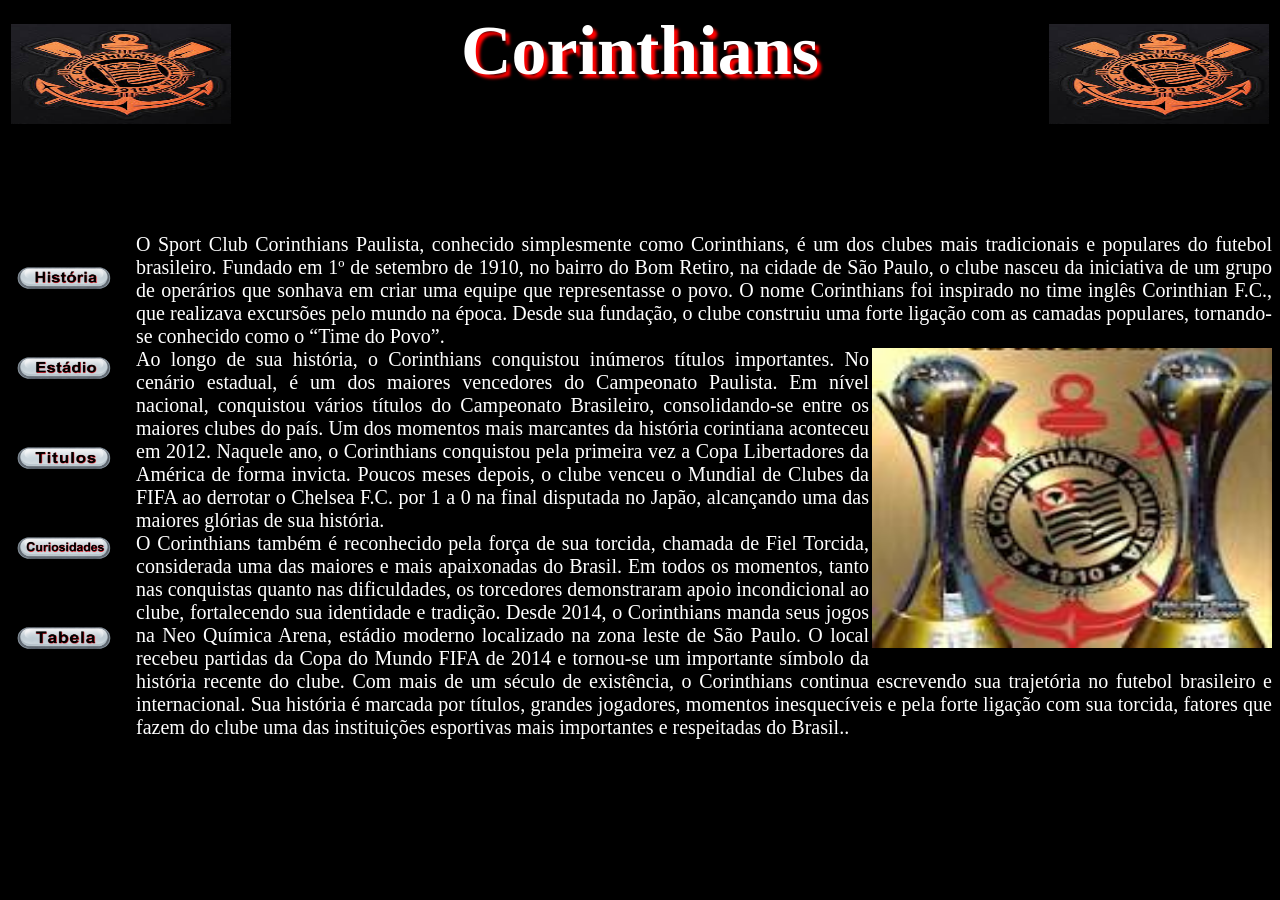
<file: index.html>
<html>
<head>
<title> Corinthians </title>
<head>
<frameset rows="25%, 75%" frameborder="yes" border="0" noresize>

<frame src="superiorsite.html">

<frameset cols="10%, 90%" frameborder="yes" border="0" noresize>

<frame src="linkssite.html">

<frame src="conteudosite.html" name="site">
</frameset>
</frameset>
</html>
</file>
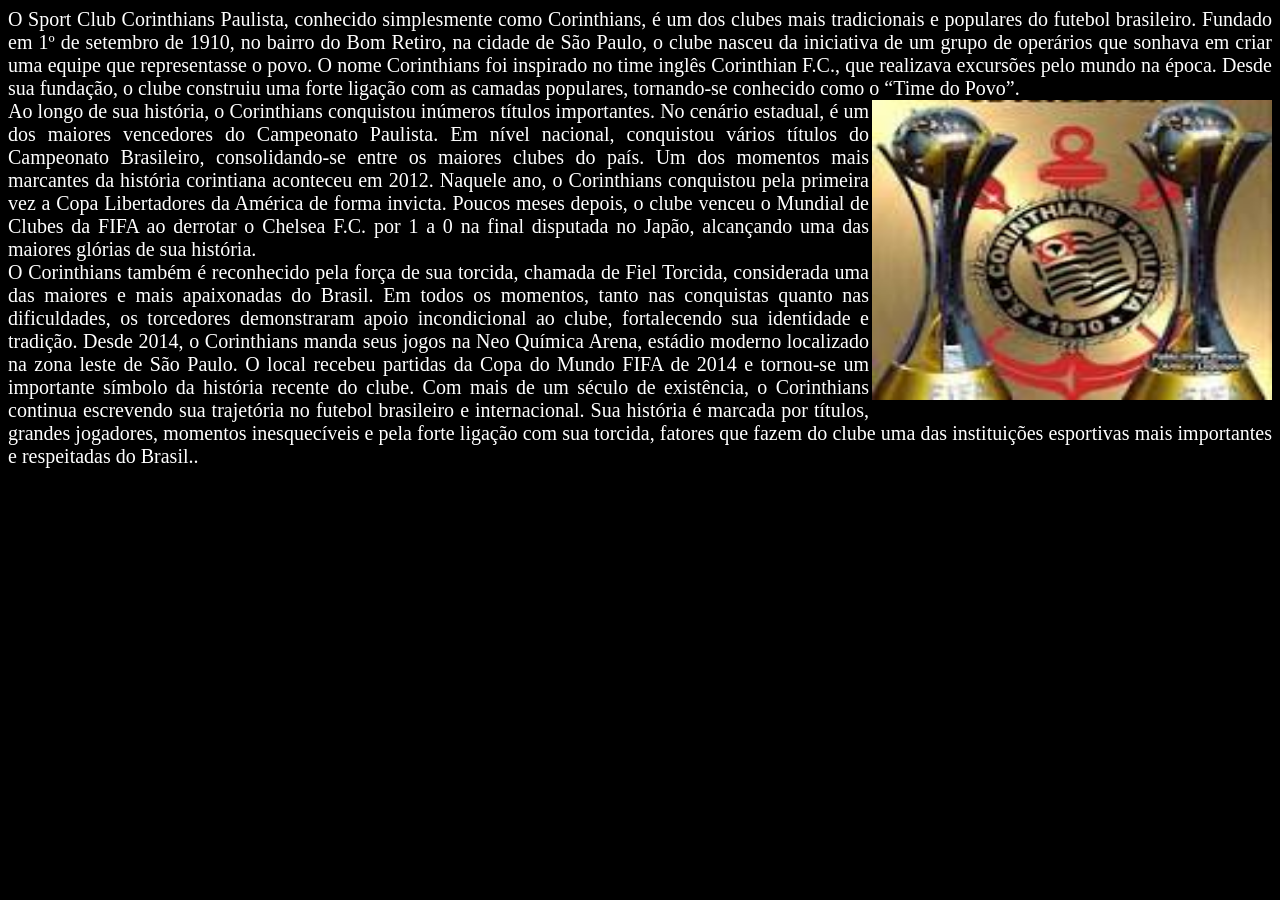
<file: conteudosite.html>
<html>
<head>
<title> conteudo corinthians </title>
<link rel="stylesheet" type="text/css" href="fontetexto.css">
</head>
<body>

<p>O Sport Club Corinthians Paulista, conhecido simplesmente como Corinthians, é um dos clubes mais tradicionais e populares do futebol brasileiro. Fundado em 1º de setembro de 1910, no bairro do Bom Retiro, na cidade de São Paulo, o clube nasceu da iniciativa de um grupo de operários que sonhava em criar uma equipe que representasse o povo.

O nome Corinthians foi inspirado no time inglês Corinthian F.C., que realizava excursões pelo mundo na época. Desde sua fundação, o clube construiu uma forte ligação com as camadas populares, tornando-se conhecido como o “Time do Povo”.<br>

<img src="mundial.jpeg" width="400" height="300" align="right">

Ao longo de sua história, o Corinthians conquistou inúmeros títulos importantes. No cenário estadual, é um dos maiores vencedores do Campeonato Paulista. Em nível nacional, conquistou vários títulos do Campeonato Brasileiro, consolidando-se entre os maiores clubes do país.

Um dos momentos mais marcantes da história corintiana aconteceu em 2012. Naquele ano, o Corinthians conquistou pela primeira vez a Copa Libertadores da América de forma invicta. Poucos meses depois, o clube venceu o Mundial de Clubes da FIFA ao derrotar o Chelsea F.C. por 1 a 0 na final disputada no Japão, alcançando uma das maiores glórias de sua história.<br>

O Corinthians também é reconhecido pela força de sua torcida, chamada de Fiel Torcida, considerada uma das maiores e mais apaixonadas do Brasil. Em todos os momentos, tanto nas conquistas quanto nas dificuldades, os torcedores demonstraram apoio incondicional ao clube, fortalecendo sua identidade e tradição.

Desde 2014, o Corinthians manda seus jogos na Neo Química Arena, estádio moderno localizado na zona leste de São Paulo. O local recebeu partidas da Copa do Mundo FIFA de 2014 e tornou-se um importante símbolo da história recente do clube.

Com mais de um século de existência, o Corinthians continua escrevendo sua trajetória no futebol brasileiro e internacional. Sua história é marcada por títulos, grandes jogadores, momentos inesquecíveis e pela forte ligação com sua torcida, fatores que fazem do clube uma das instituições esportivas mais importantes e respeitadas do Brasil..<br>
    
</body>
</html>
</file>
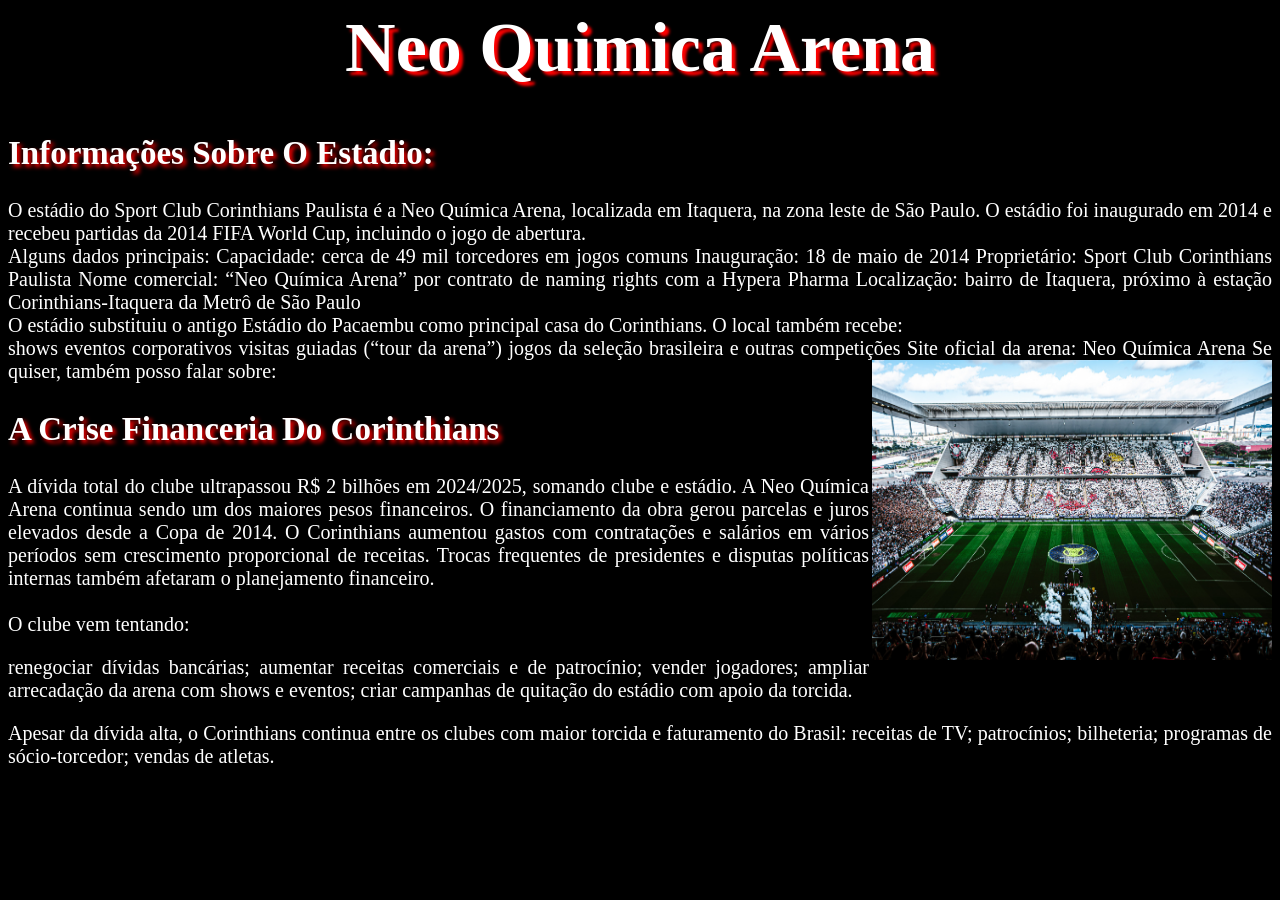
<file: corinthians.html>
<html>
<head>
<title> Estadio Do Corinthians </title>
<link rel="stylesheet" type="text/css"
href="fontetexto.css">
</head>
<body>

<h1> Neo Quimica Arena </h1>

<h2> Informações Sobre O Estádio: </h2>

<p> O estádio do Sport Club Corinthians Paulista é a Neo Química Arena, localizada em Itaquera, na zona leste de São Paulo. O estádio foi inaugurado em 2014 e recebeu partidas da 2014 FIFA World Cup, incluindo o jogo de abertura.<br>

Alguns dados principais:

Capacidade: cerca de 49 mil torcedores em jogos comuns Inauguração: 18 de maio de 2014 Proprietário: Sport Club Corinthians Paulista Nome comercial: “Neo Química Arena” por contrato de naming rights com a Hypera Pharma Localização: bairro de Itaquera, próximo à estação Corinthians-Itaquera da Metrô de São Paulo<br>

O estádio substituiu o antigo Estádio do Pacaembu como principal casa do Corinthians.

O local também recebe:<br>

shows
eventos corporativos
visitas guiadas (“tour da arena”)
jogos da seleção brasileira e outras competições

Site oficial da arena:
Neo Química Arena

Se quiser, também posso falar sobre:
<img src="estadio.jpg" width="400" height="300" align="right">


<h2> A Crise Financeria Do Corinthians</h2>


<p> A dívida total do clube ultrapassou R$ 2 bilhões em 2024/2025, somando clube e estádio.
A Neo Química Arena continua sendo um dos maiores pesos financeiros. O financiamento da obra gerou parcelas e juros elevados desde a Copa de 2014.
O Corinthians aumentou gastos com contratações e salários em vários períodos sem crescimento proporcional de receitas.
Trocas frequentes de presidentes e disputas políticas internas também afetaram o planejamento financeiro.<br>

<br>


   O clube vem tentando:

<p>renegociar dívidas bancárias;
aumentar receitas comerciais e de patrocínio;
vender jogadores;
ampliar arrecadação da arena com shows e eventos;
criar campanhas de quitação do estádio com apoio da torcida.




<p>Apesar da dívida alta, o Corinthians continua entre os clubes com maior torcida e faturamento do Brasil:

receitas de TV;
patrocínios;
bilheteria;
programas de sócio-torcedor;
vendas de atletas.
</file>
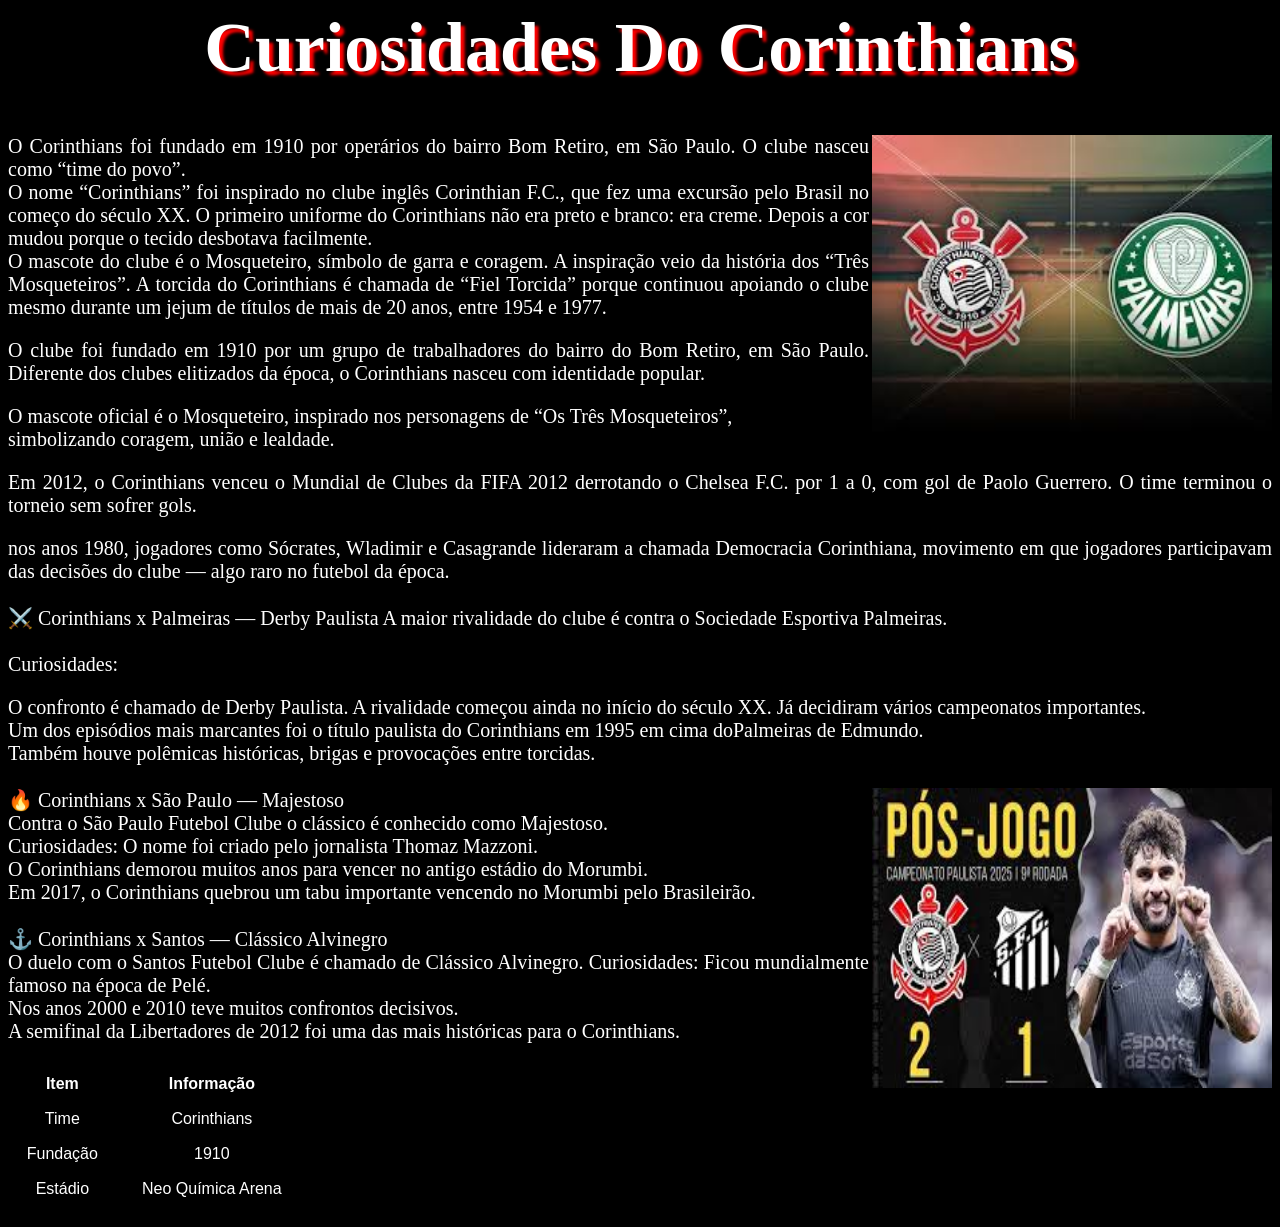
<file: curiosidades.html>
<html>
<head>
<title> curiosidade do corinthians </title>
<link rel="stylesheet" type="text/css"
href="fontetexto.css">
</head>
<body>

<h1> Curiosidades Do Corinthians</h1> 

<img src="curiosidades.jpg" width="400" height="300" align="right">

<p>O Corinthians foi fundado em 1910 por operários do bairro Bom Retiro, em São Paulo. O clube nasceu como “time do povo”.<br>
O nome “Corinthians” foi inspirado no clube inglês Corinthian F.C., que fez uma excursão pelo Brasil no começo do século XX.
O primeiro uniforme do Corinthians não era preto e branco: era creme. Depois a cor mudou porque o tecido desbotava facilmente.<br>
O mascote do clube é o Mosqueteiro, símbolo de garra e coragem. A inspiração veio da história dos “Três Mosqueteiros”.
A torcida do Corinthians é chamada de “Fiel Torcida” porque continuou apoiando o clube mesmo durante um jejum de títulos de mais de 20 anos, entre 1954 e 1977.<br>



<p>O clube foi fundado em 1910 por um grupo de trabalhadores do bairro do Bom Retiro, em São Paulo. Diferente dos clubes elitizados da época, o Corinthians nasceu com identidade popular.


<p>O mascote oficial é o Mosqueteiro, inspirado nos personagens de “Os Três Mosqueteiros”,<br>
simbolizando coragem, união e lealdade.<br>


<p>Em 2012, o Corinthians venceu o Mundial de Clubes da FIFA 2012 derrotando o Chelsea F.C. por
1 a 0, com gol de Paolo Guerrero. O time terminou o torneio sem sofrer gols.

<p> nos anos 1980, jogadores como Sócrates, Wladimir e Casagrande lideraram a chamada
Democracia Corinthiana, movimento em que jogadores participavam das decisões do clube — algo raro no futebol da época.<br>

<br>

⚔️ Corinthians x Palmeiras — Derby Paulista

A maior rivalidade do clube é contra o Sociedade Esportiva Palmeiras.<br>

<br>

Curiosidades:<br>
<p>O confronto é chamado de Derby Paulista.
A rivalidade começou ainda no início do século XX.
Já decidiram vários campeonatos importantes.<br>
Um dos episódios mais marcantes foi o título paulista do Corinthians em 1995 em cima doPalmeiras de Edmundo.<br>
Também houve polêmicas históricas, brigas e provocações entre torcidas.<br>

<br>

<img src="corinthians.jpeg" width="400" height="300" align="right">

    
🔥 Corinthians x São Paulo — Majestoso<br>

Contra o São Paulo Futebol Clube o clássico é conhecido como Majestoso.<br>

Curiosidades:
O nome foi criado pelo jornalista Thomaz Mazzoni.<br>
O Corinthians demorou muitos anos para vencer no antigo estádio do Morumbi.<br>
Em 2017, o Corinthians quebrou um tabu importante vencendo no Morumbi pelo Brasileirão.<br>

<br>
    
⚓ Corinthians x Santos — Clássico Alvinegro<br>

O duelo com o Santos Futebol Clube é chamado de Clássico Alvinegro.

Curiosidades:
Ficou mundialmente famoso na época de Pelé.<br>
Nos anos 2000 e 2010 teve muitos confrontos decisivos.<br>
A semifinal da Libertadores de 2012 foi uma das mais históricas para o Corinthians.<br>


<br>


<!DOCTYPE html>
<html lang="pt-BR">
<head>
  <meta charset="UTF-8">
  <title>Tabela Corinthians</title>

  <style>
    table {
      width: 300px;
      border-collapse: collapse;
      font-family: Arial;
    }

    th, td {
      border: 1px solid black;
      padding: 8px;
      text-align: center;
    }

    th {
      background: black;
      color: white;
    }
  </style>
</head>
<body>

  <table>
    <tr>
      <th>Item</th>
      <th>Informação</th>
    </tr>

    <tr>
      <td>Time</td>
      <td>Corinthians</td>
    </tr>

    <tr>
      <td>Fundação</td>
      <td>1910</td>
    </tr>

    <tr>
      <td>Estádio</td>
      <td>Neo Química Arena</td>
    </tr>
  </table>

</body>
</html>
</file>
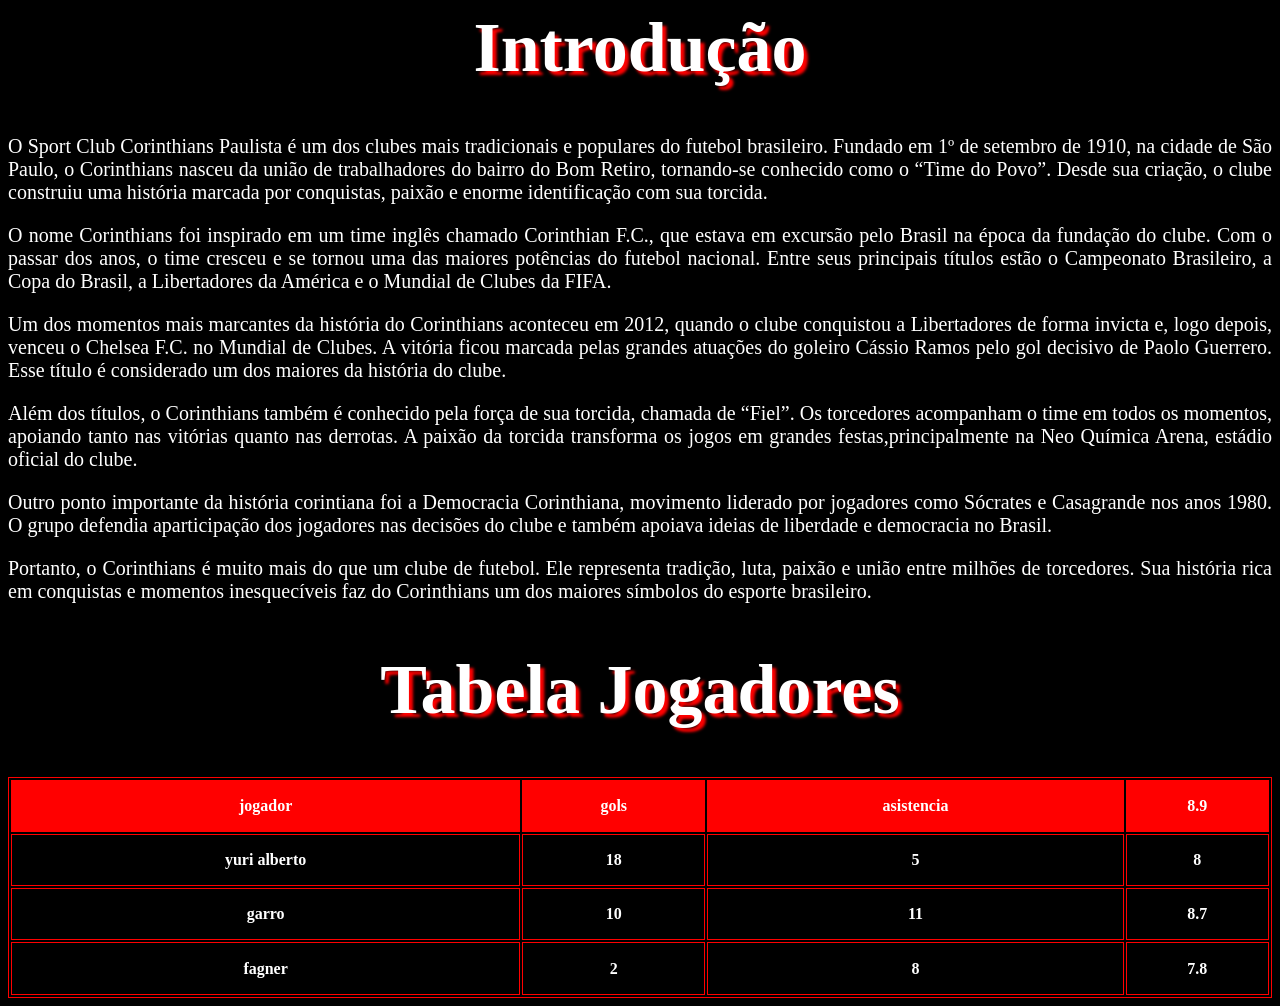
<file: geral.html>
<html>
<head>
<title> Curiosidade Do Corinthians </title>
<link rel="stylesheet" type="text/css"
href="fontetexto.css">
</head>
<body>

<h1> Introdução </h1>

<p>O Sport Club Corinthians Paulista é um dos clubes mais tradicionais e populares do futebol brasileiro. Fundado em 1º de setembro de 1910, na cidade de São Paulo, o Corinthians nasceu da união de trabalhadores do bairro do Bom Retiro, tornando-se conhecido como o “Time do Povo”. Desde sua criação, o clube construiu uma história marcada por conquistas, paixão e enorme identificação com sua torcida.

<p>O nome Corinthians foi inspirado em um time inglês chamado Corinthian F.C., que estava em excursão pelo Brasil na época da fundação do clube. Com o passar dos anos, o time cresceu e se tornou uma das maiores potências do futebol nacional. Entre seus principais títulos estão o Campeonato Brasileiro, a Copa do Brasil, a Libertadores da América e o Mundial de Clubes da FIFA.

<p>Um dos momentos mais marcantes da história do Corinthians aconteceu em 2012, quando o clube conquistou a Libertadores de forma invicta e, logo depois, venceu o Chelsea F.C. no Mundial de Clubes. A vitória ficou marcada pelas grandes atuações do goleiro Cássio Ramos pelo gol decisivo de Paolo Guerrero. Esse título é considerado um dos maiores da história do clube.<br>

<p>Além dos títulos, o Corinthians também é conhecido pela força de sua torcida, chamada de “Fiel”. Os torcedores acompanham o time em todos os momentos, apoiando tanto nas vitórias quanto nas derrotas. A paixão da torcida transforma os jogos em grandes festas,principalmente na Neo Química Arena, estádio oficial do clube.<br>

<p>Outro ponto importante da história corintiana foi a Democracia Corinthiana, movimento liderado por jogadores como Sócrates e Casagrande nos anos 1980. O grupo defendia aparticipação dos jogadores nas decisões do clube e também apoiava ideias de liberdade e democracia no Brasil.<br>

<p>Portanto, o Corinthians é muito mais do que um clube de futebol. Ele representa tradição, luta, paixão e união entre milhões de torcedores. Sua história rica em conquistas e momentos inesquecíveis faz do Corinthians um dos maiores símbolos do esporte brasileiro.<br>






<H1> <center> <font color ="white"> <b> 
Tabela Jogadores
</b> </font> </center> </H1>

<table border="1" bordercolor="red" width="100%"
height="25% align="center" bgcolor="black">


<tr bgcolor="red">
<th> <b>jogador </b> </th>
<th> <b>gols </b> </th>
<th> <b>asistencia </b> </th>
<th> <b> 8.9 </b> </th>


<tr>
<th> <b> yuri alberto </b> </th>
<th> <b> 18 </b> </th>
<th> <b> 5 </b> </th>
<th> <b> 8 </b> </th>
</tr>

<tr>
<th> <b> garro </b> </th>
<th> <b> 10 </b> </th>
<th> <b> 11 </b> </th>
<th> <b> 8.7 </b> </th>
</tr>

<tr>
<th> <b> fagner </b> </th>
<th> <b> 2 </b> </th>
<th> <b> 8 </b> </th>
<th> <b> 7.8 </b> </th>
</file>
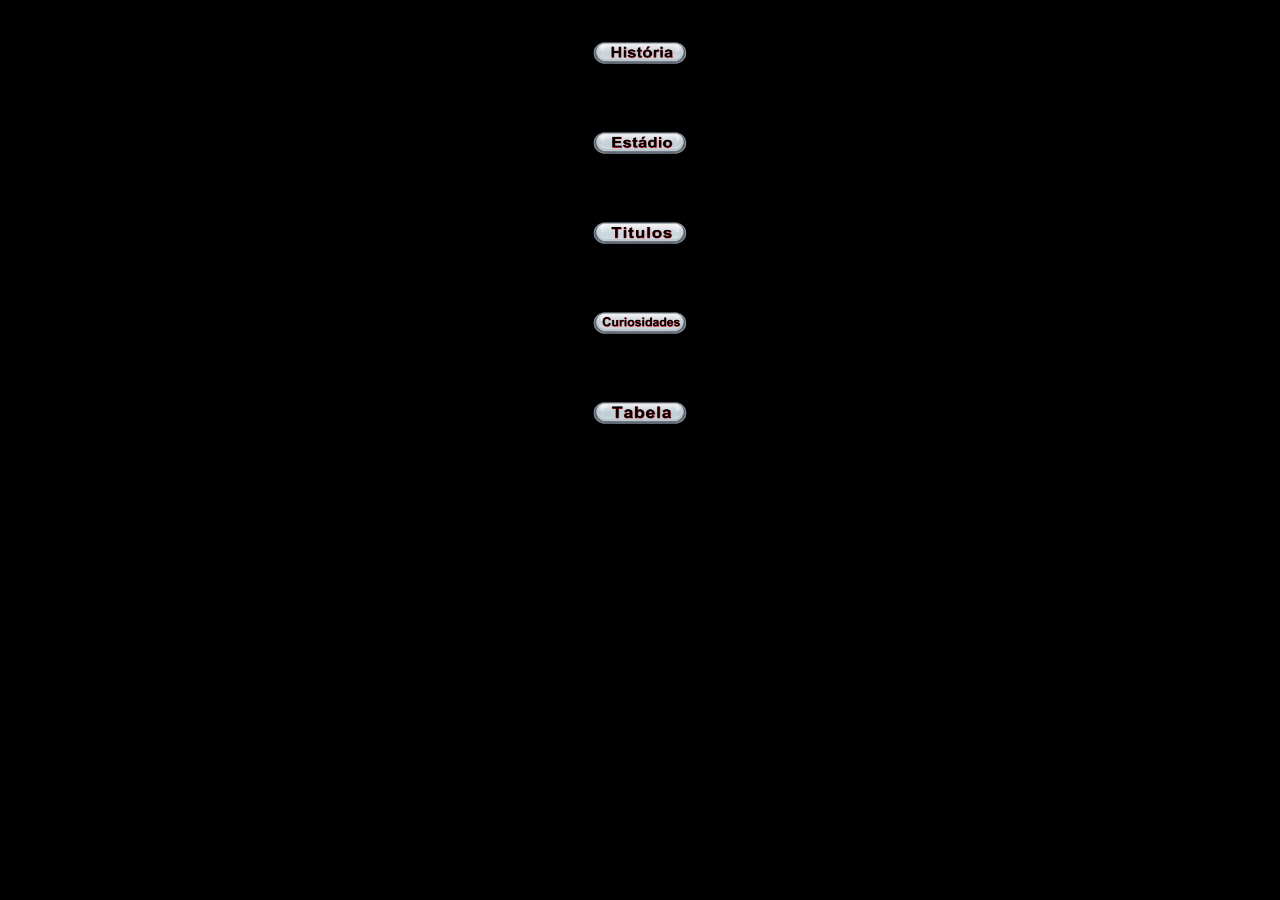
<file: linkssite.html>
<html>
<head>
<title> links corinthians </title>
<link rel="stylesheet" type="text/css" href="fontetexto.css">
</head>
<body link="white" alink="white" vlink="white">

<center>
    
<a href="geral.html" target="site">  
<img src="historia.png" width="100" height="90"> 
</a> 
<br> 


<a href="corinthians.html" target="site"> <img src="estadio.png" width="100" height="90"> 
</a> 
<br> 

    
<a href="titulos.html" target="site"> <img src="titulo.png" width="100" height="90">  </a> <br>

    
<a href="curiosidades.html" target="site"> <img src="curiosidade.png" width="100" height="90">  </a> <br> 

    
<a href="tabela.html" target="site"> <img src="tabela.png" width="100" height="90"> </a> <br>                                                            
</center>
</body>
</html>
</file>
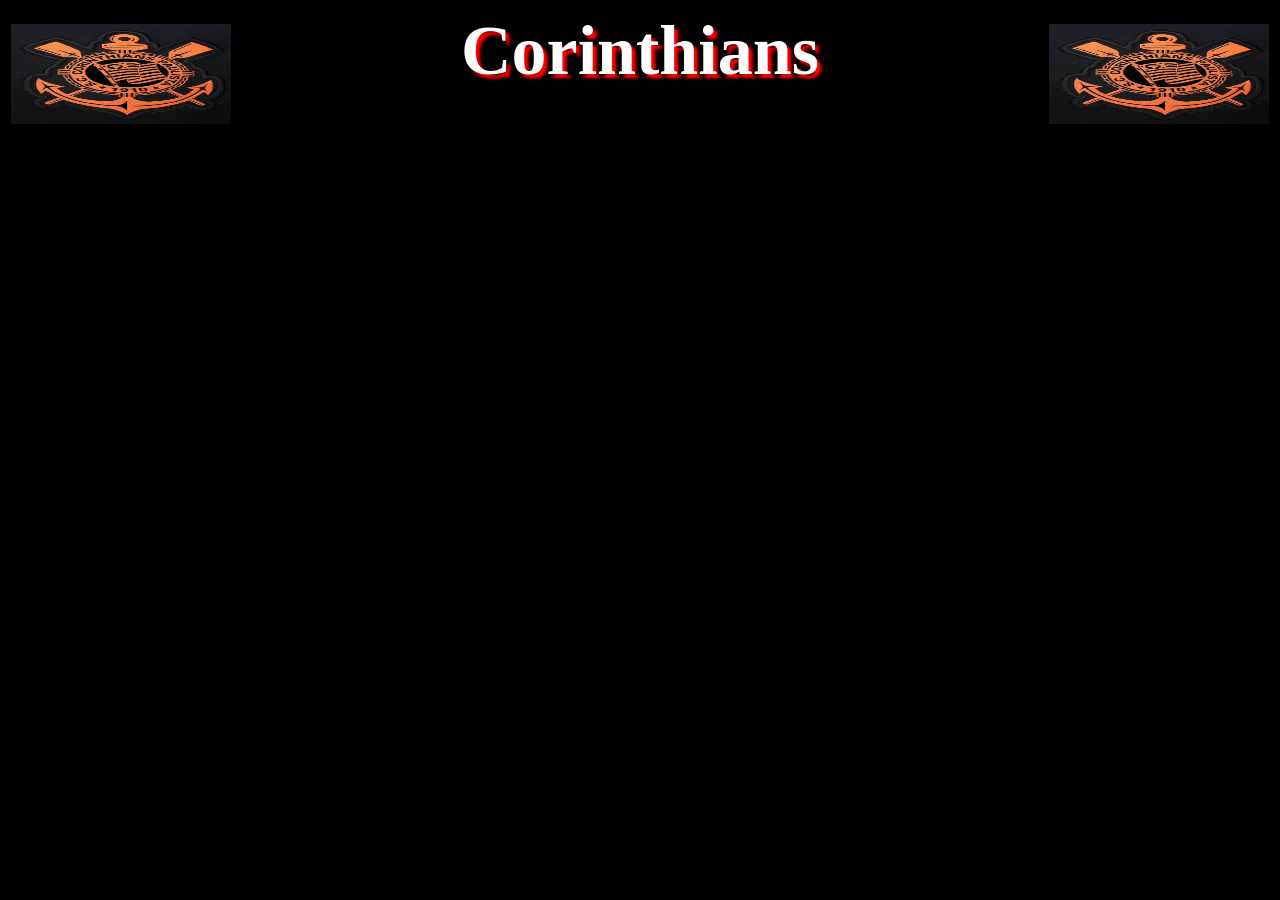
<file: superiorsite.html>
<html>
<head>
<title> titulo corinthians </title>
<link rel="stylesheet" type="text/css" href="fontetexto.css">
</head>
<body>
<table border="0" width="100%">
<tr>
<th> <img src="escudo.jpeg" width="220" height="100" align="left"> </th>
<th> <h1> Corinthians  </h1> </th>
<th> <img src="escudo.jpeg" width="220" height="100" align="right"> </th>
</tr>
</table> 
    
</body>
</html>
</file>
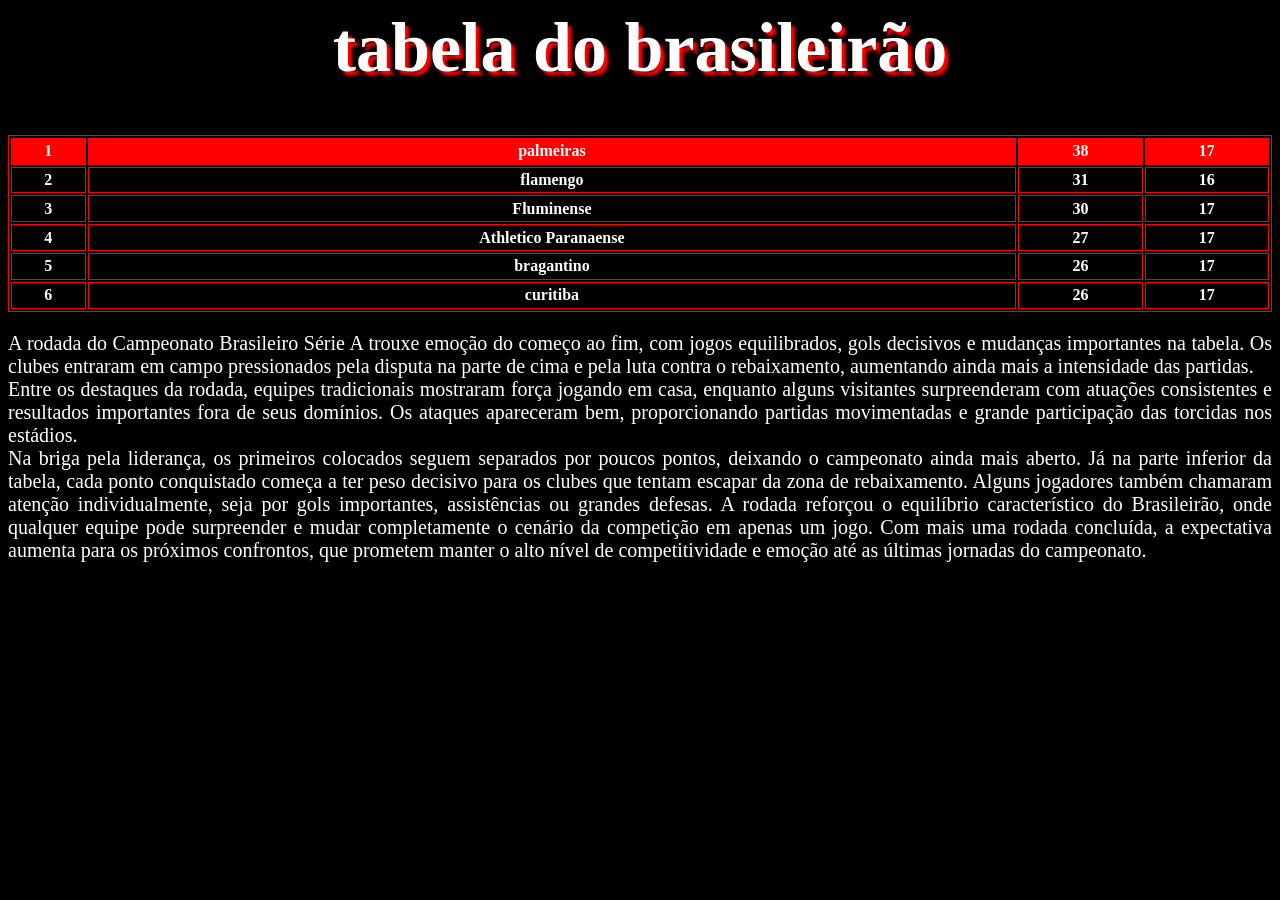
<file: tabela.html>
<html>
<head>
<title> curiosidade do corinthians </title>
<link rel="stylesheet" type="text/css"
href="fontetexto.css">
</head>
<body>

<h1>tabela do brasileirão </h1>


<H1> <center> <font color ="white"> <b> 

</b> </font> </center> </H1>

<table border="1" bordercolor="red" width="100%"
height="20% align="center" bgcolor="black">



<tr bgcolor="red">
<th> <b> 1 </b> </th>
<th> <b> palmeiras </b> </th>
<th> <b> 38  </b> </th>
<th> <b> 17 </b> </th>


<tr>
<th> <b> 2 </b> </th>
<th> <b> flamengo </b> </th>
<th> <b> 31 </b> </th>
<th> <b> 16 </b> </th>
</tr>

<tr>
<th> <b> 3 </b> </th>
<th> <b> Fluminense </b> </th>
<th> <b> 30 </b> </th>
<th> <b> 17 </b> </th>
</tr>

<tr>
<th> <b> 4 </b> </th>
<th> <b> Athletico Paranaense </b> </th>
<th> <b> 27 </b> </th>
<th> <b> 17 </b> </th>
</tr>


<tr>
<th> <b> 5 </b> </th>
<th> <b> bragantino </b> </th>
<th> <b> 26 </b> </th>
<th> <b> 17 </b> </th>
</tr>


<tr>
<th> <b> 6 </b> </th>
<th> <b>curitiba  </b> </th>
<th> <b> 26 </b> </th>
<th> <b> 17 </b> </th>
</tr>
</table>


<p>A rodada do Campeonato Brasileiro Série A trouxe emoção do começo ao fim, com jogos equilibrados, gols decisivos e mudanças importantes na tabela. Os clubes entraram em campo pressionados pela disputa na parte de cima e pela luta contra o rebaixamento, aumentando ainda mais a intensidade das partidas.<br>

Entre os destaques da rodada, equipes tradicionais mostraram força jogando em casa, enquanto alguns visitantes surpreenderam com atuações consistentes e resultados importantes fora de seus domínios. Os ataques apareceram bem, proporcionando partidas movimentadas e grande participação das torcidas nos estádios.<br>

Na briga pela liderança, os primeiros colocados seguem separados por poucos pontos, deixando o campeonato ainda mais aberto. Já na parte inferior da tabela, cada ponto conquistado começa a ter peso decisivo para os clubes que tentam escapar da zona de rebaixamento.

Alguns jogadores também chamaram atenção individualmente, seja por gols importantes, assistências ou grandes defesas. A rodada reforçou o equilíbrio característico do Brasileirão, onde qualquer equipe pode surpreender e mudar completamente o cenário da competição em apenas um jogo.

Com mais uma rodada concluída, a expectativa aumenta para os próximos confrontos, que prometem manter o alto nível de competitividade e emoção até as últimas jornadas do campeonato.<br>
</file>
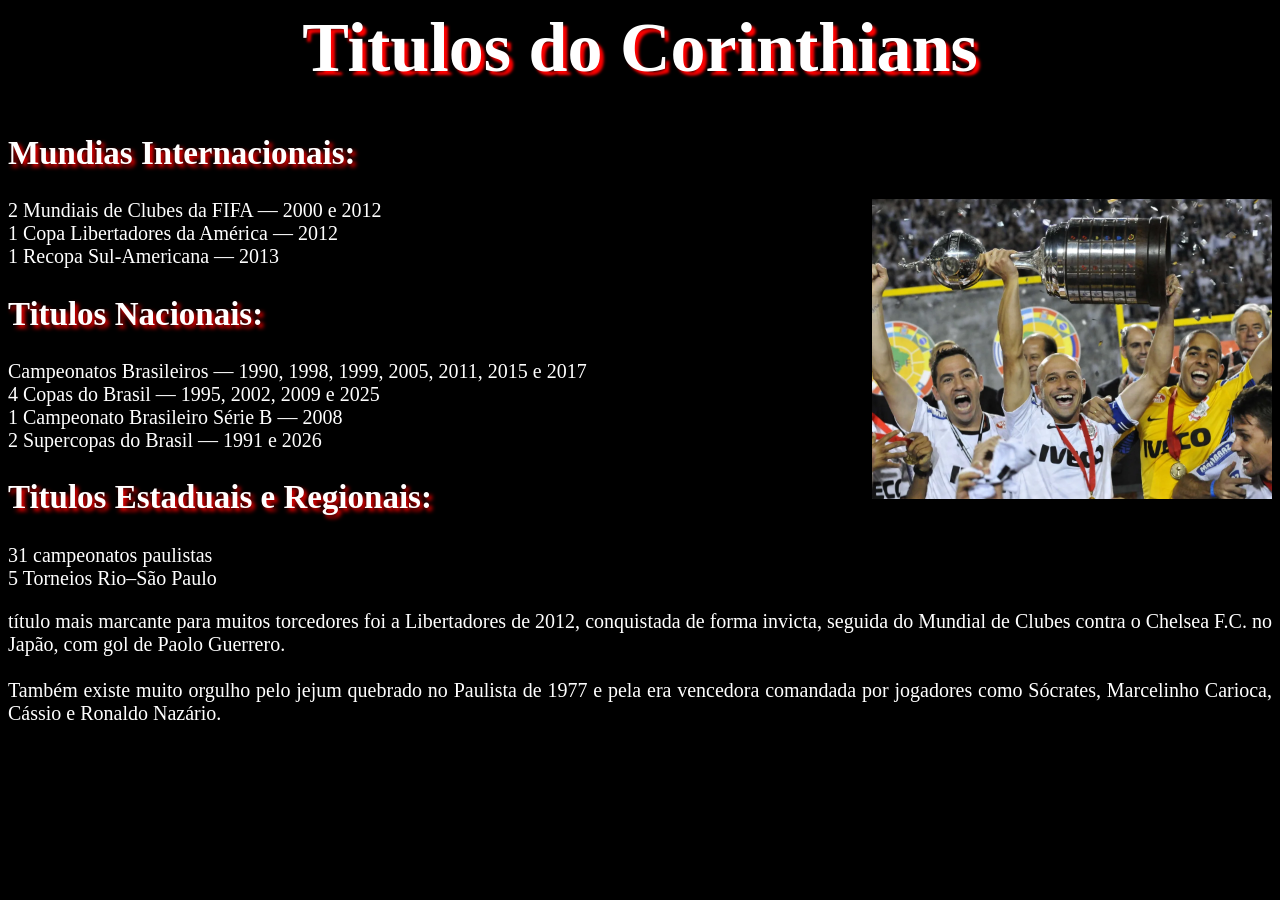
<file: titulos.html>
<html>
<head>
<title> titulos do corinthians  </title>
<link rel="stylesheet" type="text/css"
href="fontetexto.css">
</head>
<body>

<h1> Titulos do Corinthians </h1>

<h2> Mundias Internacionais: </h2>

<img src="titulos.jpg" width="400" height="300" align="right">
    
<p>2 Mundiais de Clubes da FIFA — 2000 e 2012<br>
1 Copa Libertadores da América — 2012<br>
1 Recopa Sul-Americana — 2013 <br>

<h2> Titulos  Nacionais: </h2>

    
<p>Campeonatos Brasileiros — 1990, 1998, 1999, 2005, 2011, 2015 e 2017<br>
4 Copas do Brasil — 1995, 2002, 2009 e 2025<br>
1 Campeonato Brasileiro Série B — 2008<br>
2 Supercopas do Brasil — 1991 e 2026<br>

<h2> Titulos Estaduais e Regionais: </h2>

<p>31 campeonatos paulistas<br>
5 Torneios Rio–São Paulo<br>


<p> título mais marcante para muitos torcedores foi a Libertadores de 2012, conquistada de forma invicta, seguida do Mundial de Clubes contra o Chelsea F.C. no Japão, com gol de Paolo Guerrero.<br> <br>

Também existe muito orgulho pelo jejum quebrado no Paulista de 1977 e pela era vencedora comandada por jogadores como Sócrates, Marcelinho Carioca, Cássio e Ronaldo Nazário.<br> <br>
</file>
<file: fontetexto.css>
body
{
background-color:black;
font-family:arcial sans serif;
color:white;
}

h1
{font-size:70px;
text-align:center;
text-shadow: 4px 4px 3px red;
}

h2
{font-size:33px;
text-align:left;
text-shadow: 3px 3px 4px red;
}

p
{
font-size:20px;
text-align:justify;
}
</file>
